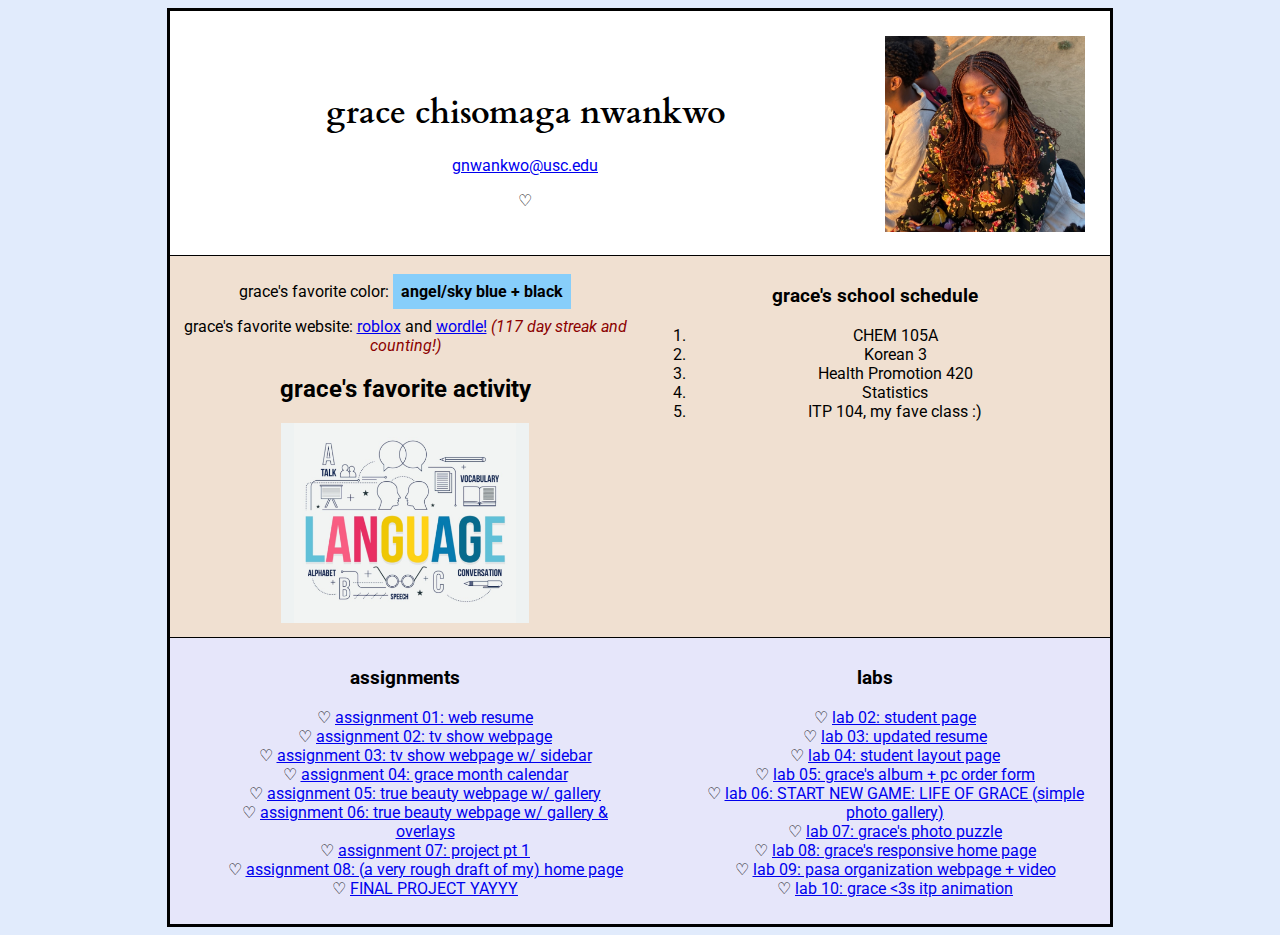
<file: index.html>
<!DOCTYPE html>
<html>
   <head>
      <link rel="shortcut icon" href="https://papik.pro/en/uploads/posts/2022-07/1658754619_1-papik-pro-p-drawings-of-a-small-heart-on-a-white-backg-1.png"/>
      <link rel="preconnect" href="https://fonts.googleapis.com">
      <link rel="preconnect" href="https://fonts.gstatic.com" crossorigin>
      <link href="https://fonts.googleapis.com/css2?family=Abril+Fatface&family=Cardo&family=Karla:wght@300&family=Nanum+Pen+Script&family=Oswald:wght@200&family=Roboto:ital,wght@0,300;1,100&display=swap" rel="stylesheet">
   <style>
      body {
      background-color: #e1ebfc;
      font-family: 'Roboto', sans-serif;
      }
      img {
      width: auto;
      height: 200px;
      }
       ul {
      list-style: none;
      }
      ul li:before {
      content: "♡"
      }
      h1 {
      text-align: center;
      margin-top: 70px;
      font-family: 'Cardo', serif;
      letter-spacing: 0px;
      }
      .color {
      background-color: lightskyblue;
      padding:  8px;
      }
      .streak {
      color: darkred;
      font-style: italic;
      }
      #container {
      width: 940px;
      overflow: auto;
      background-color: #f0e0d1;
      border: 3px solid black;
      margin: 0 auto;
      }
      #row1 {
      background-color: white;
      padding: 10px;
      text-align: center;
      border-bottom: 1px solid black;
      }
      #row2 {
      border-bottom: 1px solid black;
      height: auto;
      }
      #row3 {
      background-color: lavender;
      float: left;
      }
      .column1 {
      float: left;
      padding: 10px;
      text-align: center;
      background-color: #f0e0d1;
      width: 450px;
      }
      .column2 {
      float: left;
      padding: 10px;
      text-align: center;
      width: 450px;
      background-color: #f0e0d1;
      }
      .column3 {
      float: left;
      width: 450px;
      text-align: center;
      padding: 10px;
      background-color: lavender;
      }
      .column4 {
      float: left;
      width: 450px;
      text-align: center;
      padding: 10px;
      background-color: lavender;
      }
      #row1 img {
      float: right;
      width:  200px;
      height: auto;
      padding: 15px;
      }
      .clearfloat {
      clear: both;
      }
      @media (max-width: 767px) {
      body {
      padding-top: 0px;
      background-color: mistyrose;
      }
      #container {
         width: 600px;
      }

     .column1, .column2, .column3, .column4, #row3 {
       float: none;
       margin: 0 auto;
      }
      li {
         margin: 0 auto;
      }
      img {
         display: none;
      }
   }
   </style>
   <title> Grace Chisom Nwankwo | Student Page </title>
   </head>  
   <body>
      <div id="container">
         <div id="row1">
            <img src="graciegrace.jpeg" alt="pic of me!">
            <h1> grace chisomaga nwankwo </h1>
            <p> <a href="mailto:gnwankwo@usc.edu"> gnwankwo@usc.edu </a></p>
            <p> ♡ </p>
            <br>
         </div>
         <div id="row2">
            <div class="column1">
               <p> grace's favorite color: <b> <label class="color"> angel/sky blue + black </label></b></p>
               <p> grace's favorite website: <a href="https://www.roblox.com/" target="_blank">roblox</a> and <a href="https://www.nytimes.com/games/wordle/index.html" target="_blank"> wordle!</a> <label class="streak">(117 day streak and counting!) </label></p>
               <h2> grace's favorite activity </h2>
             <img src="polyglottingz.png" alt="A picture of the many facets of language: speaking, writing, reading, communication, etc." />
            </div>
            <div class="column2">
               <h3> grace's school schedule </h3>
               <ol>
                  <li> CHEM 105A </li>
                  <li> Korean 3 </li>
                  <li> Health Promotion 420 </li>
                  <li> Statistics </li>
                  <li> ITP 104, my fave class :) </li>
               </ol>
            </div>
            <div class="clearfloat"></div>
         </div>
         <div id="row3">
            <div class="column3">
               <h3> assignments </h3>
               <ul>
                  <li> <a href="assignment01/indexx">  assignment 01: web resume </a></li>
                  <li> <a href="assignment02/index"> assignment 02: tv show webpage </a></li>
                  <li> <a href="assignment03/index"> assignment 03: tv show webpage w/ sidebar </a> </li>
                  <li> <a href="assignment04/index"> assignment 04: grace month calendar </a> </li>
                  <li> <a href="assignment05/index"> assignment 05: true beauty webpage w/ gallery </a> </li>
                  <li> <a href="assignment06/index"> assignment 06: true beauty webpage w/ gallery & overlays </a> </li>
                  <li> <a href="assignment07/index"> assignment 07: project pt 1 </a> </li>
                  <li> <a href="assignment08/index"> assignment 08: (a very rough draft of my) home page </a> </li>
                  <li> <a href="finalproject/index"> FINAL PROJECT YAYYY </a> </li>
               </ul>
            </div>
            <div class="column4">
               <h3> labs </h3>
               <ul>
                  <li> <a href="lab02/index"> lab 02: student page </a></li>
                  <li> <a href="lab03/index"> lab 03: updated resume </a></li>
                  <li> <a href="lab04/index"> lab 04: student layout page</a></li>
                  <li> <a href="lab05/index"> lab 05: grace's album + pc order form </a></li>
                  <li> <a href="lab06/index"> lab 06: START NEW GAME: LIFE OF GRACE (simple photo gallery) </a></li>
                  <li> <a href="lab07/index"> lab 07: grace's photo puzzle </a></li>
                  <li> <a href="lab08/index"> lab 08: grace's responsive home page</a></li>
                  <li> <a href="lab09/index"> lab 09: pasa organization webpage + video </a></li>
                  <li> <a href="lab10/index"> lab 10: grace &lt;3s itp animation </a></li>

               </ul>
            </div>
            <div class="clearfloat"></div>
         </div>
      </div>
   </body>
</html>
</file>
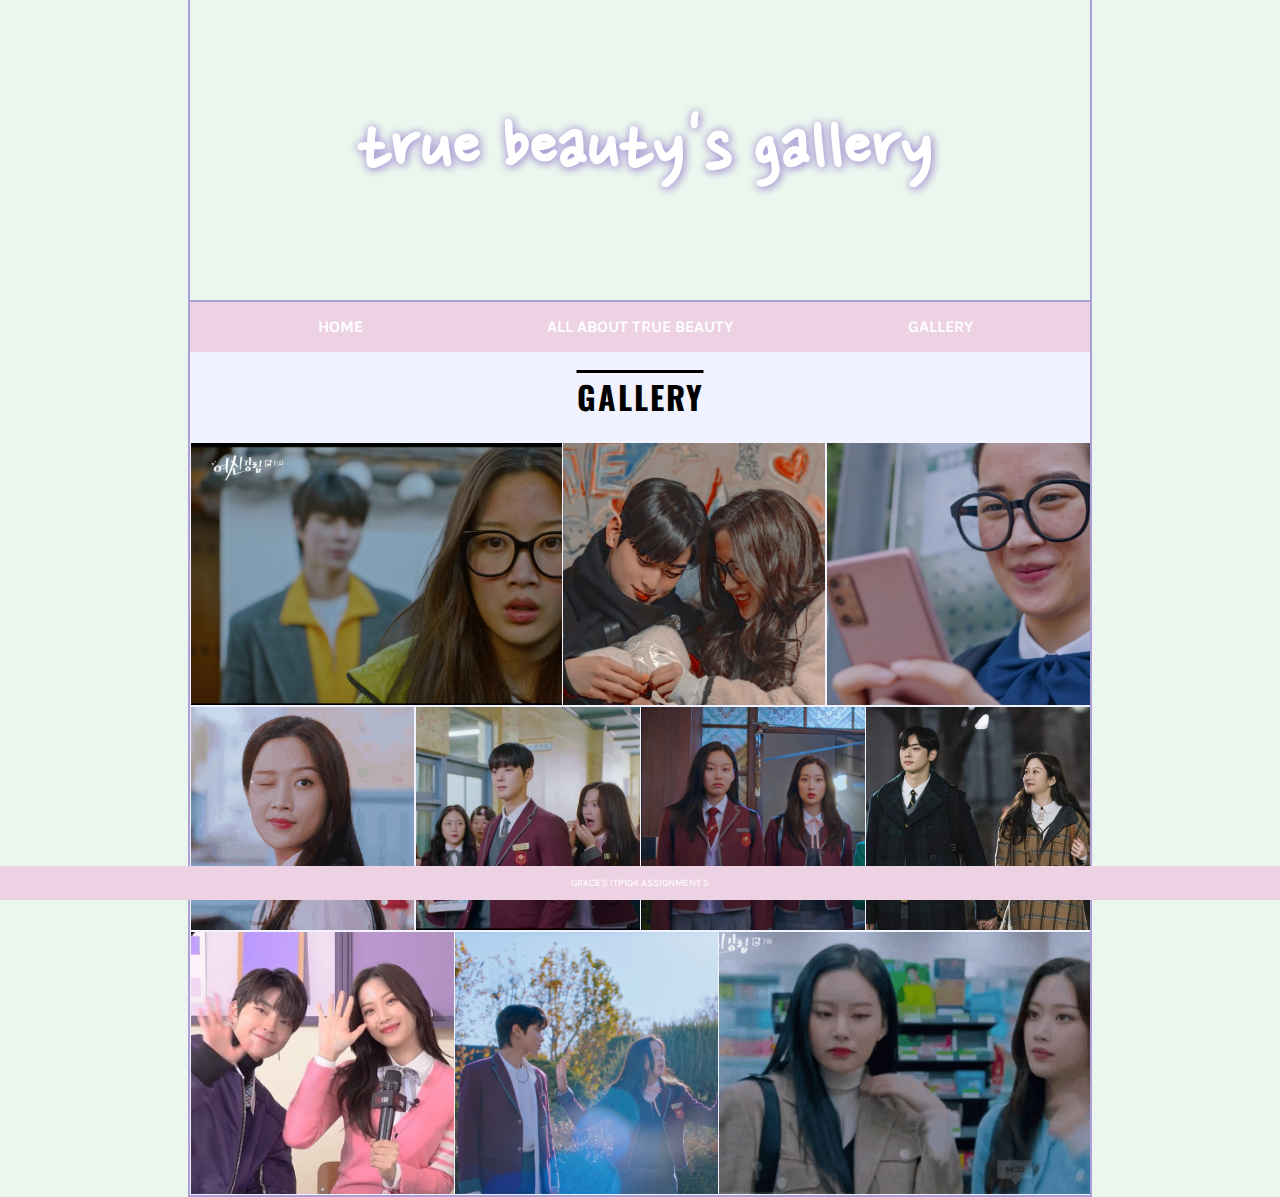
<file: gallery.html>
<!DOCTYPE html>
<html>
   <head>
      <link rel="shortcut icon" href="https://papik.pro/en/uploads/posts/2022-07/1658754619_1-papik-pro-p-drawings-of-a-small-heart-on-a-white-backg-1.png"/>
      <link rel="preconnect" href="https://fonts.googleapis.com">
      <link rel="preconnect" href="https://fonts.gstatic.com" crossorigin>
      <link href="https://fonts.googleapis.com/css2?family=Karla:wght@300&family=Nanum+Pen+Script&family=Oswald:wght@200&family=Roboto:ital,wght@0,300;1,100&display=swap" rel="stylesheet">
      <title> true beauty | 여신강림 </title>
      <link rel="stylesheet" href="style.css">
      <style>
         .header {
         background-image: url('https://www.cheatsheet.com/wp-content/uploads/2022/08/Characters-Ju-kyung-and-Su-ho-in-webtoon-K-drama-True-Beauty.jpg');
         height: 300px;
         width: 900px;
         margin: 0 auto;
         background-size: cover;
         background-position: center;
         border: 2px solid #AE9ED6;
         border-top: none;
         }

         .trueb {
         line-height: 300px;
         text-align: center;
         font-size: 80px;
         }
             #footer p {
            font-size: 10px;
            padding: 0px;
         }
         .content {
         background-color:  white;
         padding:  30px;
         line-height: 1.5;
         }
         #nav {
         margin: 0 auto;
         font-size: 0px;
         width: auto;
         text-align: center;
         }
         #nav-wrapper {
         background-color: #EDD2E4;
         width: 900px;  
         margin: 0 auto;
         border-left: 2px solid #AE9ED6;
         border-right: 2px solid #AE9ED6;
         }
         #nav a {
         width: 300px;
         height: 50px;
         margin: 0 auto;
       }
         #nav a:hover {
         background-color: #F0F3FF;
         color: black;
         }
         #hangugeo {
         font-family: 'Nanum Pen Script', cursive;
         font-size: 25px;
         }
         #container {
         width: 900px;
         overflow: auto;
         padding: 0px;
         border: 2px solid #AE9ED6;
         border-top: none;
         background-color: #F0F3FF;
         margin: 0 auto;
         }
         .clearfloat {
         clear:both;
         }
         .portait {
         width: 100%;
         height: auto;
         }
         #cast {
         font-family: 'Oswald', sans-serif;
         color: #AE9ED6;
         font-weight: bolder;
         }
         #gallery {
         width:  900px;
         margin: 0 auto;
         font-size: 0px;
         }
         .rowuno, .rowdos, .rowtres {
            display: inline-block;
            padding: 0px;
      }
         .rowdos {
            margin: 0;
         }
         .thumbnailimg {
            height: 262px;
            width: 262px;
            padding: 1px;
            display: inline-block;
            overflow: hidden;
         }
          .thumbnailimg2 {
            height: 223px;
            width: 223px;
            padding: 1px;
            display: inline-block;
            overflow: hidden;
         }
         #big {
            width: 370px;
         }
            #big1 {
            width: 370px;
         }
         h1 {
            text-align: center;
         }
         .landscape {
         width: auto;
         background-size: cover;
         height: 100%;
         }
      </style>
   <body>
      <div class="header">
         <h1 class="trueb"> true beauty's gallery </h1>
      </div>
    <div id="nav-wrapper">
         <div id="nav">
            <a href="https://uscwebdev.github.io/itp104-submissions-gracewithluv/">HOME</a>
            <a href="index.html">ALL ABOUT TRUE BEAUTY</a>
            <a href="#syn_section"> GALLERY </a>
         </div>
      </div>
         <div id="container">
           <h1 class="topic"> GALLERY </h1>
           <div id="gallery">
               <div class="rowuno">
                  <div class="thumbnailimg" id="big"> <img class="landscape" src="caught.jpg"> </div>
                  <div class="thumbnailimg"> <img class="landscape" src="sugyeong2.png"></div>
                  <div class="thumbnailimg"> <img class="landscape" src="whoshetexting!!.png"></div>
               </div>
                <div class="rowdos">
                  <div class="thumbnailimg2"> <img class="landscape" src="wink.gif"> </div>
                  <div class="thumbnailimg2"> <img class="landscape" src="hallways.png"></div>
                  <div class="thumbnailimg2"> <img class="landscape" src="group.png"></div>
                  <div class="thumbnailimg2"> <img class="landscape" src="baefys.jpeg"></div>
               </div>
                <div class="rowtres">
                  <div class="thumbnailimg"> <img class="landscape" src="byebye.jpeg"></div>
                  <div class="thumbnailimg"> <img class="landscape" src="lovetrii.png"></div>
                  <div class="thumbnailimg" id="big1"> <img class="landscape" src="mygirls.gif"> </div>
               </div>
            </div>
         </div>

      <div id="footer">
         <p>GRACE'S ITP104 ASSIGNMENT 5</p>
      </div>
   </body>
</html>
</file>
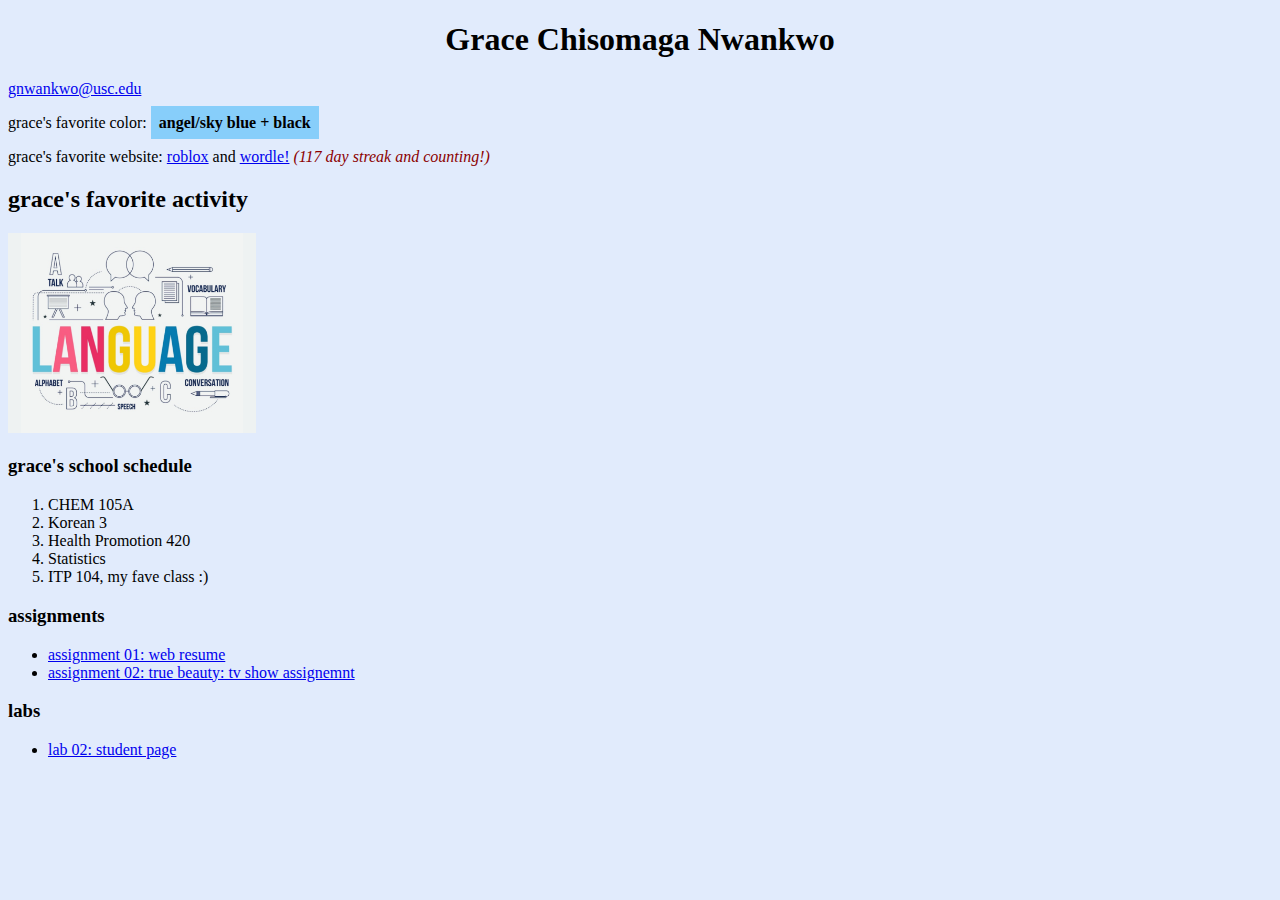
<file: iindex.html>
<!DOCTYPE html>
<html>
<style>
	body {
		background-color: #e1ebfc;
	}
	img {
		width: auto;
		height: 200px;
	}
	h1 {
		text-align: center;
	}
	.color {
		background-color: lightskyblue;
		padding:  8px;
	}
	.streak {
		color: darkred;
		font-style: italic;
	}
</style>
	<head>
	<title> Grace Chisom Nwankwo | Student Page </title>
	</head>	
	<body>
	<h1> Grace Chisomaga Nwankwo </h1>
	<p> <a href="mailto: gnwankwo@usc.edu"> gnwankwo@usc.edu </a></p>
	<p> grace's favorite color: <b> <label class="color"> angel/sky blue + black </label></b></p>
	<p> grace's favorite website: <a href="https://www.roblox.com/" target="_blank">roblox</a> and <a href="https://www.nytimes.com/games/wordle/index.html" target="_blank"> wordle!</a> <label class="streak">(117 day streak and counting!) </label></p>
	<h2> grace's favorite activity </h2>
	<img src="polyglottingz.png" alt="A picture of the many facets of language: speaking, writing, reading, communication, etc."/> 
	<h3> grace's school schedule </h3>
		<ol>
			<li> CHEM 105A </li>
			<li> Korean 3 </li>
			<li> Health Promotion 420 </li>
			<li> Statistics </li>
			<li> ITP 104, my fave class :) </li>
		</ol>
	<h3> assignments </h3>
		<ul>
			<li> <a href="assignment01/indexx">  assignment 01: web resume </a></li>
			<li> <a href="assignment02/index"> assignment 02: true beauty: tv show assignemnt </a></li>
		</ul>
	<h3> labs </h3>
		<ul>
			<li> <a href="lab02/index"> lab 02: student page </a></li>
		</ul>
	</body>
</html>
</file>
<file: style.css>
body {
         padding: 0px;
         margin: 0px;
         background-color: #ebf7ee;
         font-family: 'Karla', sans-serif;
         }
         .header {
         background-image: url("test2.png");
         height: 400px;
         width: auto;
         background-repeat: no-repeat;
         margin: 0px;
         padding: 0px;
         background-size: cover;
         background-position: center;
         border-bottom: 0.5px solid black;
         }
         .trueb {
         text-align: left;
         color: white;
         font-family: 'Nanum Pen Script', cursive;
         margin: 0;
         padding: 0px 0px 30px 10px;
         font-size:  73px;
         line-height:  710px;
         text-shadow:1px 1px 10px #AE9ED6, 1px 1px 10px #AE9ED6;
         }
         #footer {
         background-color:#EDD2E4;
         text-align: center;
         color: white;
         width: 100%;
         position: fixed;
         font-size: 2px;
         bottom: 0;
         padding: 1px 0px;
         }
         #footer a {
         font-size: 11px;
         }
         #nav {
         margin: 0 auto;
         font-size: 0px;
         width: auto;
         text-align: center;
         }
         #nav-wrapper {
         background-color: #EDD2E4;  
         }
         #nav a {
         width: 260px;
         height: 50px;
         display: inline-block;
         text-align: center;
         font-size: 16px;
         line-height: 50px;
         color: white;
         }
         #nav a:hover {
         background-color: #F0F3FF;
         color: black;
         }
         #sb {
         float: right;
         width: 238px;
         line-height: 30px;
         background-color: #F0F3FF;
         text-align: center;
         margin: 0 auto;
         }
         #sb img {
         float: none;
         }
         .float1 {
         width: 180px;
         float:  right;
         padding: 10px;
         }
         a {
         font-weight: bold;
         color:  #f292aa;
         transition: 0.5s ease-out;
         text-decoration: none;
         }
         a:hover {
         color: #97bfa2;
         transition: 0.5s ease-in;
         }
         .topic {
         font-family: 'Oswald', sans-serif;
         font-weight: bolder;
         color: black;
         letter-spacing: 2px;
         text-decoration: overline;
         }
         .float2 {
         width: 210px;
         float:  left;
         padding: 20px 20px 0px 20px;
         margin-top: -90px;
         }
         /*
         .float2 {
         float: left;
         width:  210px;
         padding: 20px;
         } */
         .move {
         margin-left: 250px;
         }
         .footlinks {
         font-size: 20px;
         color: #AE9ED6;
         margin-right: 80px;
         }
         #lastlast {
         margin-right:0px;
         }
         strong, b {
         color: #AE9ED6;
         }
         hr {
         color: white;
         border: 0px;
         margin: -10px;
         }
         ul {
         list-style: none;
         }
         ul li:before {
         content: "♡"
         }
         #hangugeo {
         font-family: 'Nanum Pen Script', cursive;
         font-size: 25px;
         }
         #container {
         width: 900px;
         overflow: auto;
         padding: 0px;
         border: 2px solid #AE9ED6;
         border-top: none;
         background-color: #F0F3FF;
         margin: 0 auto;
         }
         .clearfloat {
         clear:both;
         }
         ::-webkit-scrollbar {
         width: 10px;
         background-color: #ebf7ee;
         }
         ::-webkit-scrollbar-track {
         background-color: #ebf7ee;
         }
         ::-webkit-scrollbar-thumb {
         background: pink; 
         width: 2px;
         border: 4px solid #ebf7ee;
         border-radius: 10px;
         }
         ::-webkit-scrollbar-thumb:hover {
         background: white; 
         }
         ::selection {
         color: black;
         background-color: #F0F3FF;
         }  
    
         #cast {
         font-family: 'Oswald', sans-serif;
         color: #AE9ED6;
         font-weight: bolder;
         }
</file>
